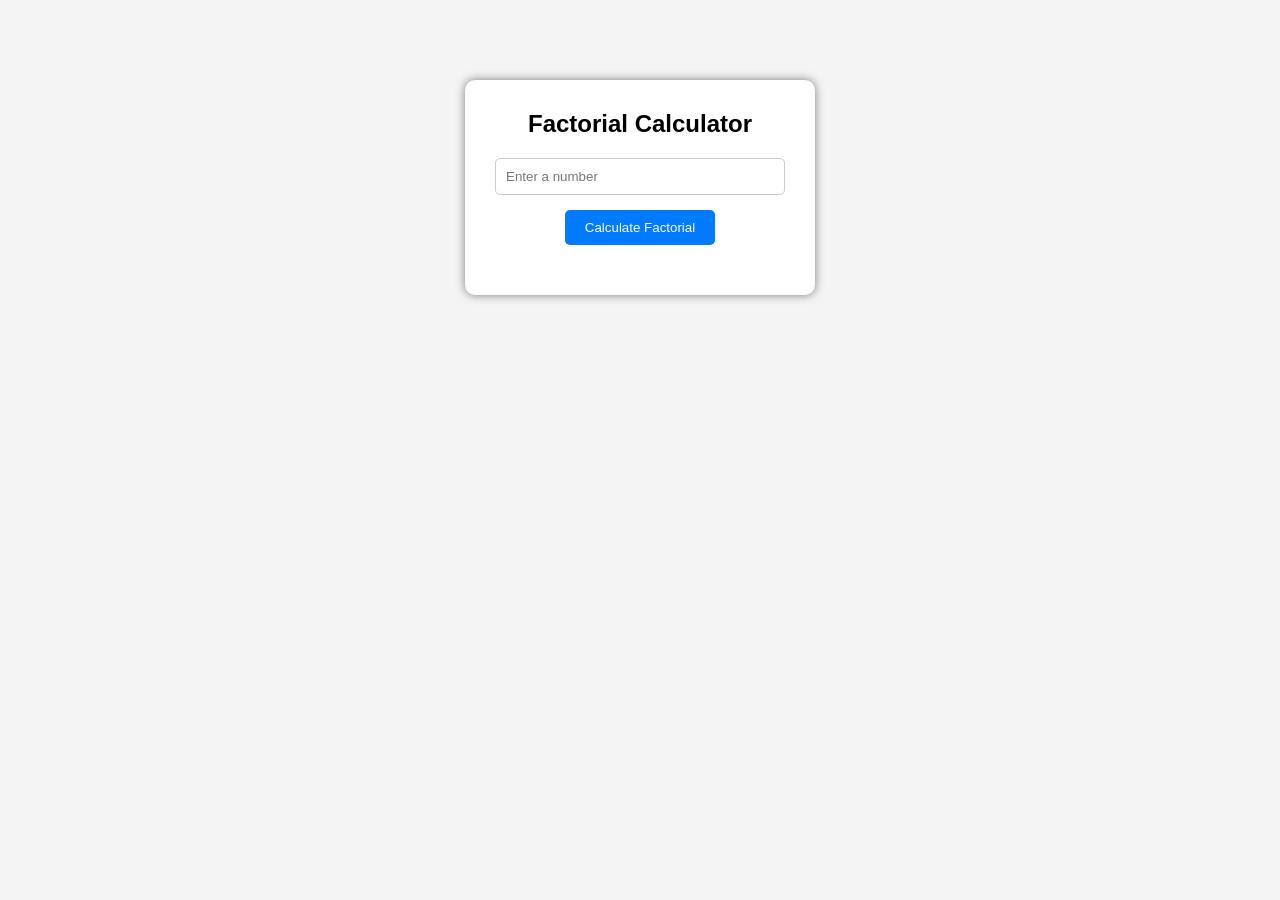
<file: index.html>
<!DOCTYPE html>
<html lang="en">
<head>
    <meta charset="UTF-8">
    <meta name="viewport" content="width=device-width, initial-scale=1.0">
    <title>Factorial Calculator</title>
    <link rel="stylesheet" href="script.css">
</head>
<body>
<div class="container">
    <h2>Factorial Calculator</h2>

    <input type="number" id="num" placeholder="Enter a number">

    <button onclick="findFactorial()">
        Calculate Factorial
    </button>

    <p id="result"></p>
</div>
    <script src="script.js"></script>

</body>
</html>
</file>
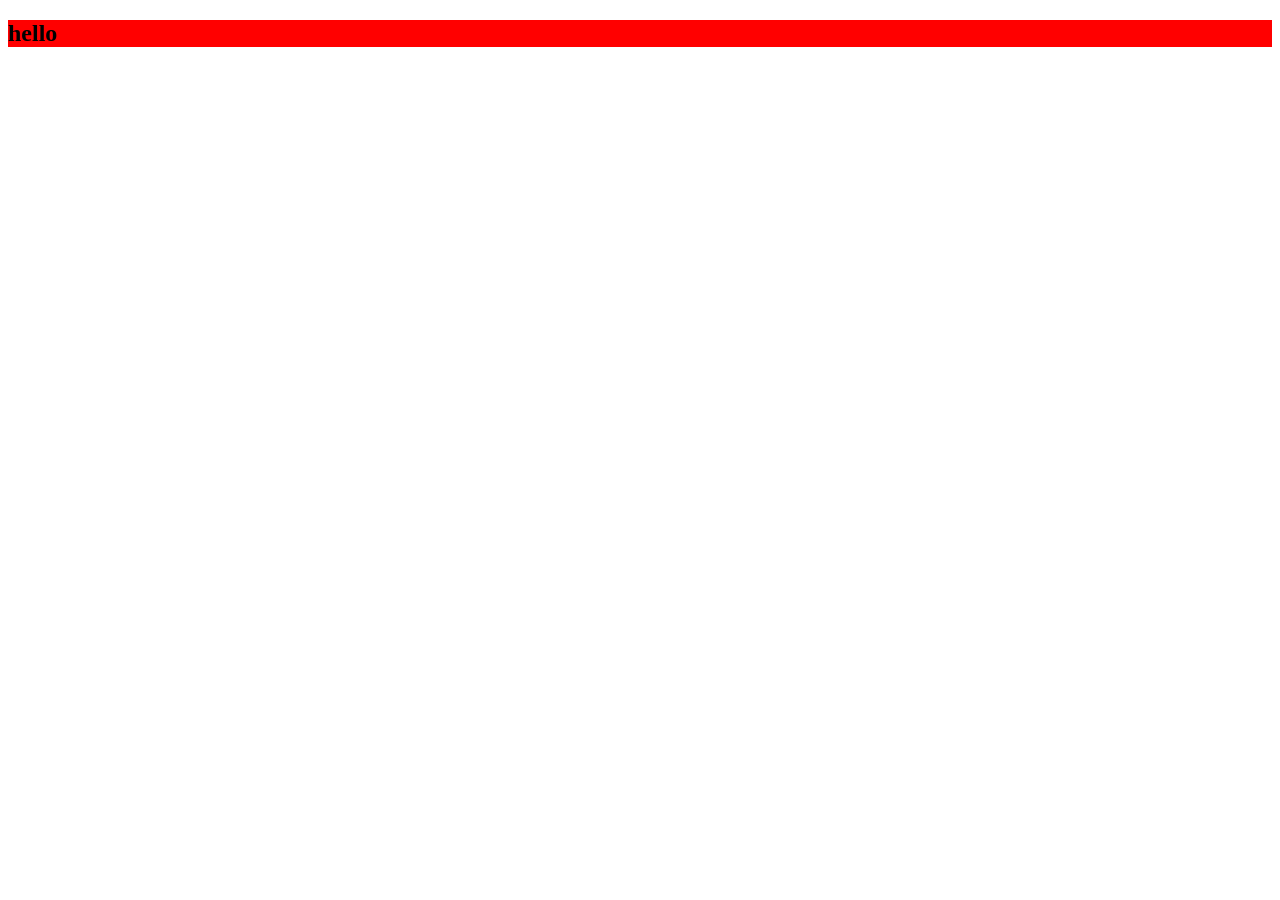
<file: appendDom.html>
<!DOCTYPE html>
<html lang="en">
<head>
    <meta charset="UTF-8">
    <meta name="viewport" content="width=device-width, initial-scale=1.0">
    <title>Document</title>
</head>
<body>
<script src="appendDom.js"></script>    
</body>
</html>
</file>
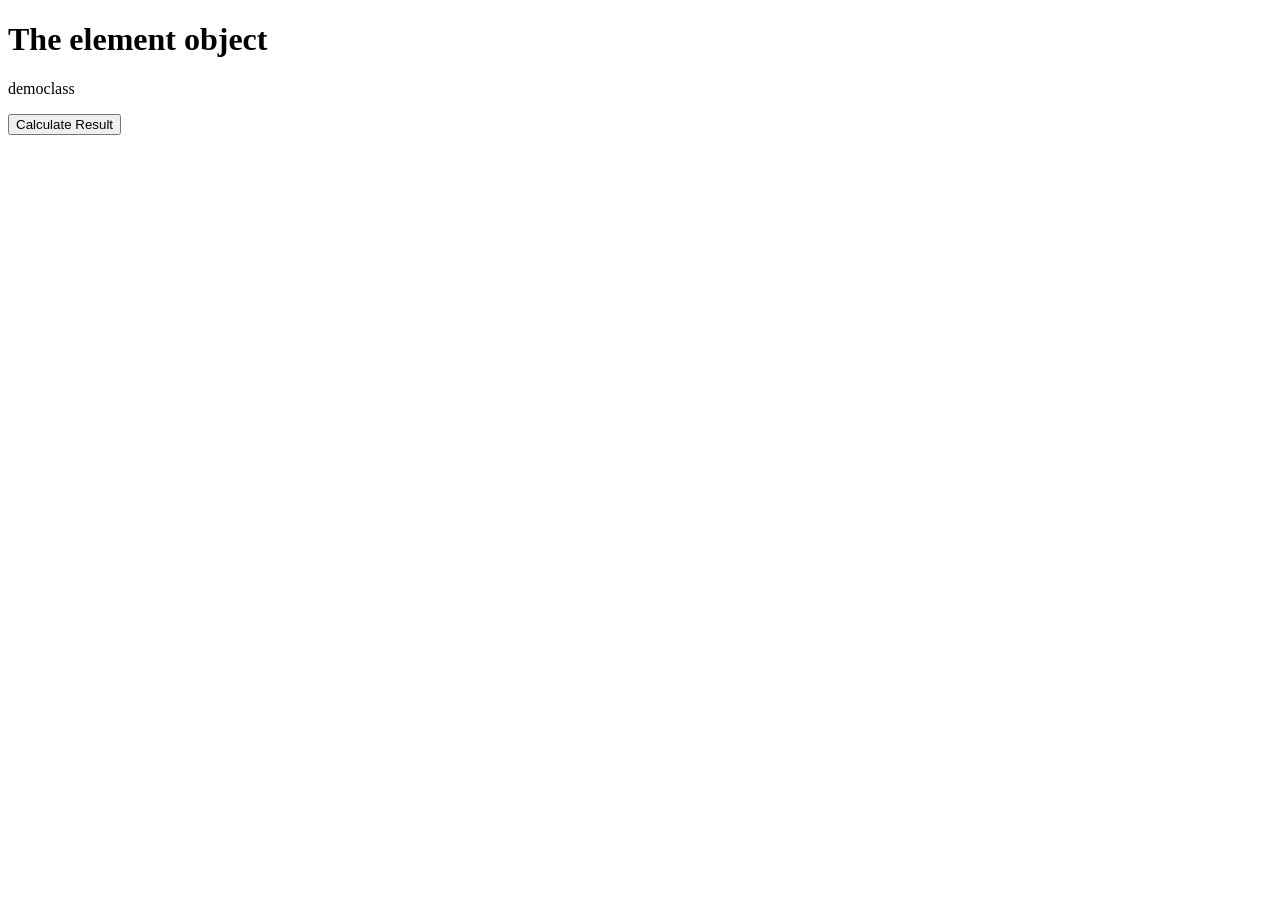
<file: attribute.html>
<!DOCTYPE html>
<html lang="en">
<head>
    <meta charset="UTF-8">
    <meta name="viewport" content="width=device-width, initial-scale=1.0">
    <title>Document</title>
</head>
<body>
 <h1 id="myh1" class="democlass">The element object</h1> 
 <p id="demo">Heading</p> 
 <button onclick="myFunction()">Calculate Result</button>
  <!-- <div id="result"></div>  -->
 <script src="attribute.js"></script>
</body>
</html>
</file>
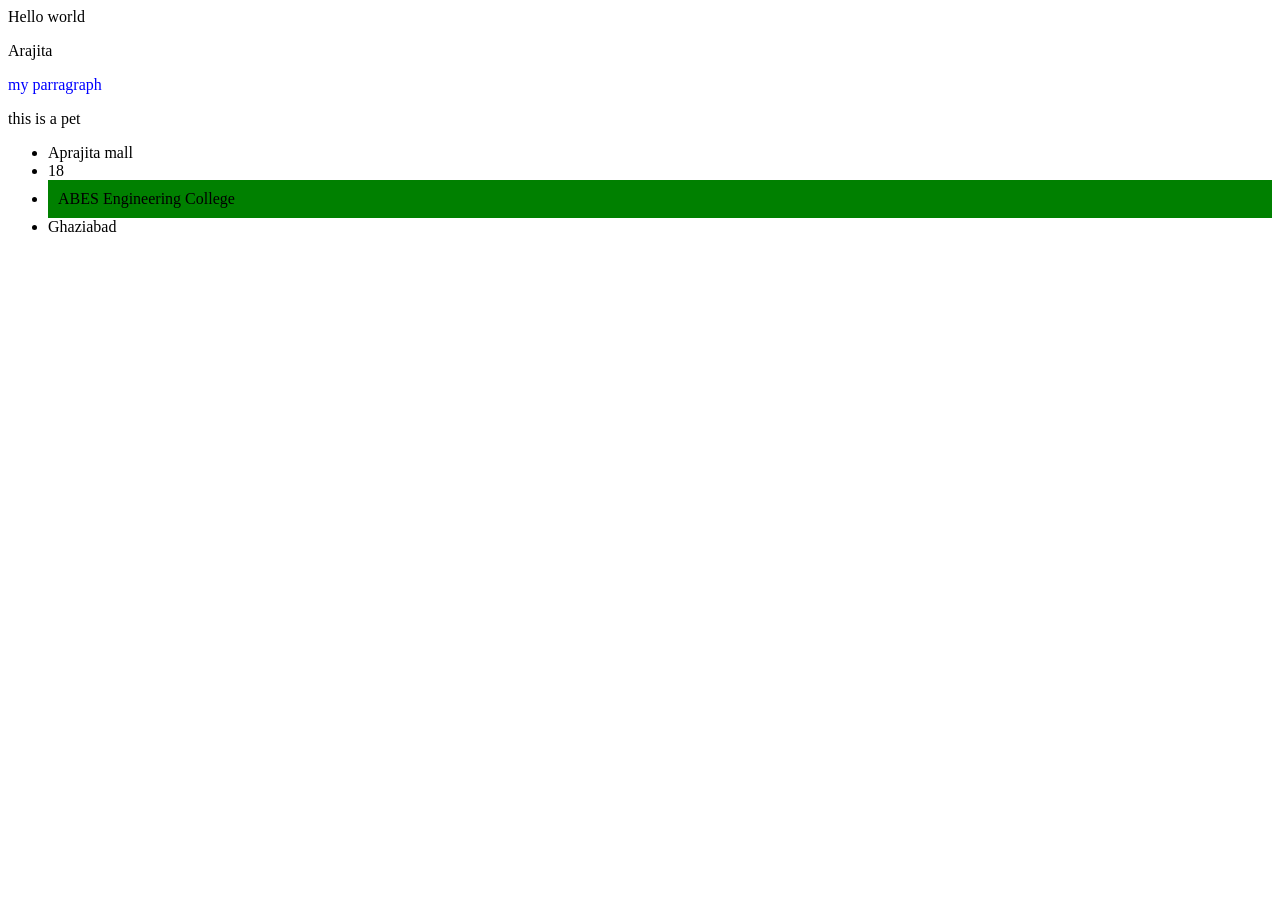
<file: dom.html>
<!DOCTYPE html>
<html lang="en">
<head>
    <meta charset="UTF-8">
    <meta name="viewport" content="width=device-width, initial-scale=1.0">
    <title>Document</title>
</head>
<body>
    <div id="para"></div>
    <p class="p1"></p>
    <p class="p1"></p>
    <p class="p1"></p>
    
     <ul>
      <li>Aprajita mall</li>  
                <li>18</li>
       <li>ABES Engineering College</li>     
        <li>Ghaziabad</li>
    </ul>
<script src="dom.js"></script>   
</body>
</html>
</file>
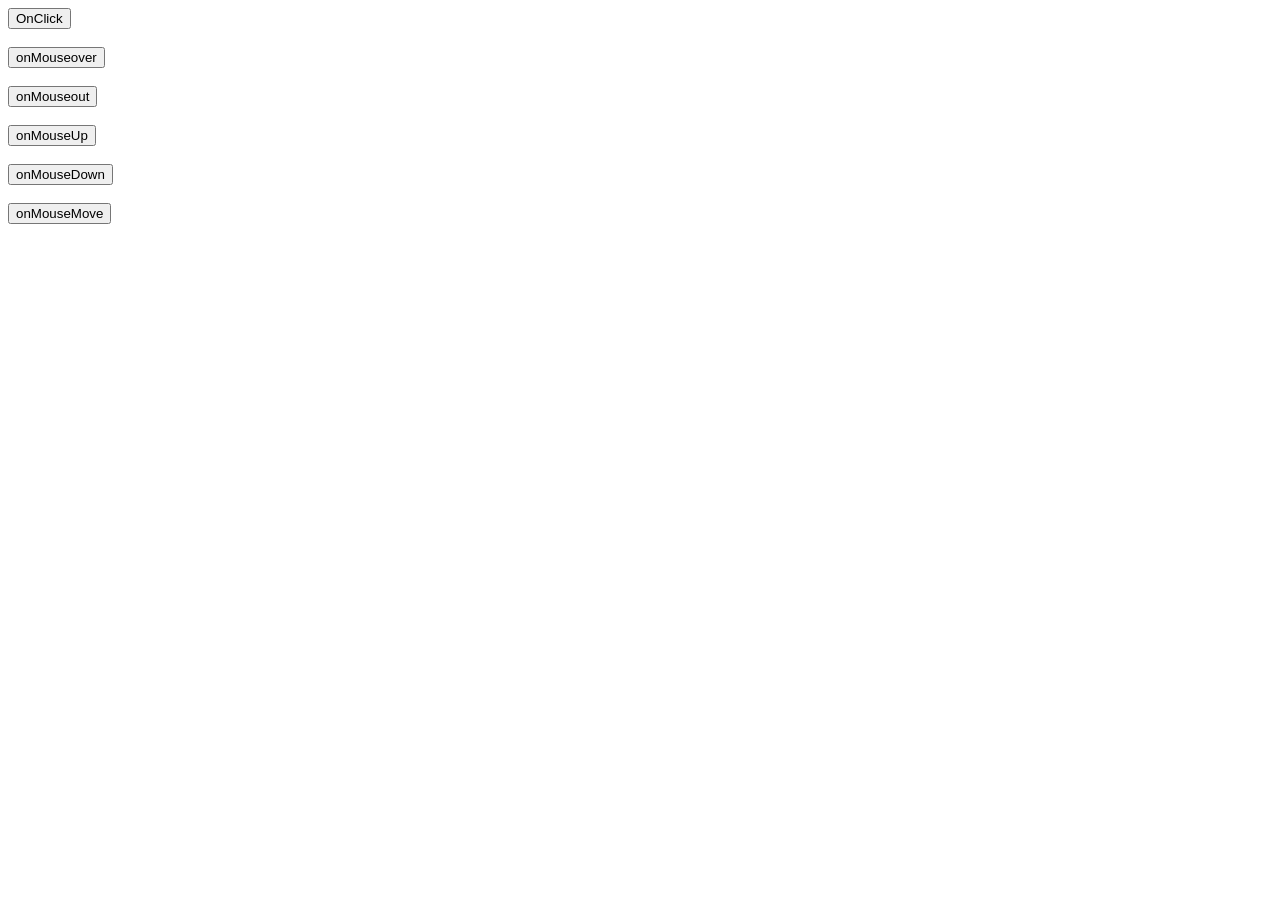
<file: eventinJS.html>
<!DOCTYPE html>
<html lang="en">
<head>
    <meta charset="UTF-8">
    <meta name="viewport" content="width=device-width, initial-scale=1.0">
    <title>Document</title>
</head>
<body>
<button onclick="onClick()">OnClick</button> 
<br><br>
<button onmouseover="onMouseOver()" >onMouseover</button> 
<br><br> 
<button onmouseout="onMouseOut()">onMouseout</button>
<br><br>
<button onmouseup="onMouseUp()">onMouseUp</button>
<br><br>
<button onmousedown="onMouseDown()">onMouseDown</button>
<br><br>
<button onmousemove="onMouseMove()">onMouseMove</button>
<br><br>
  <script src="eventinjavascript.js"></script>
</body>
</html>
</file>
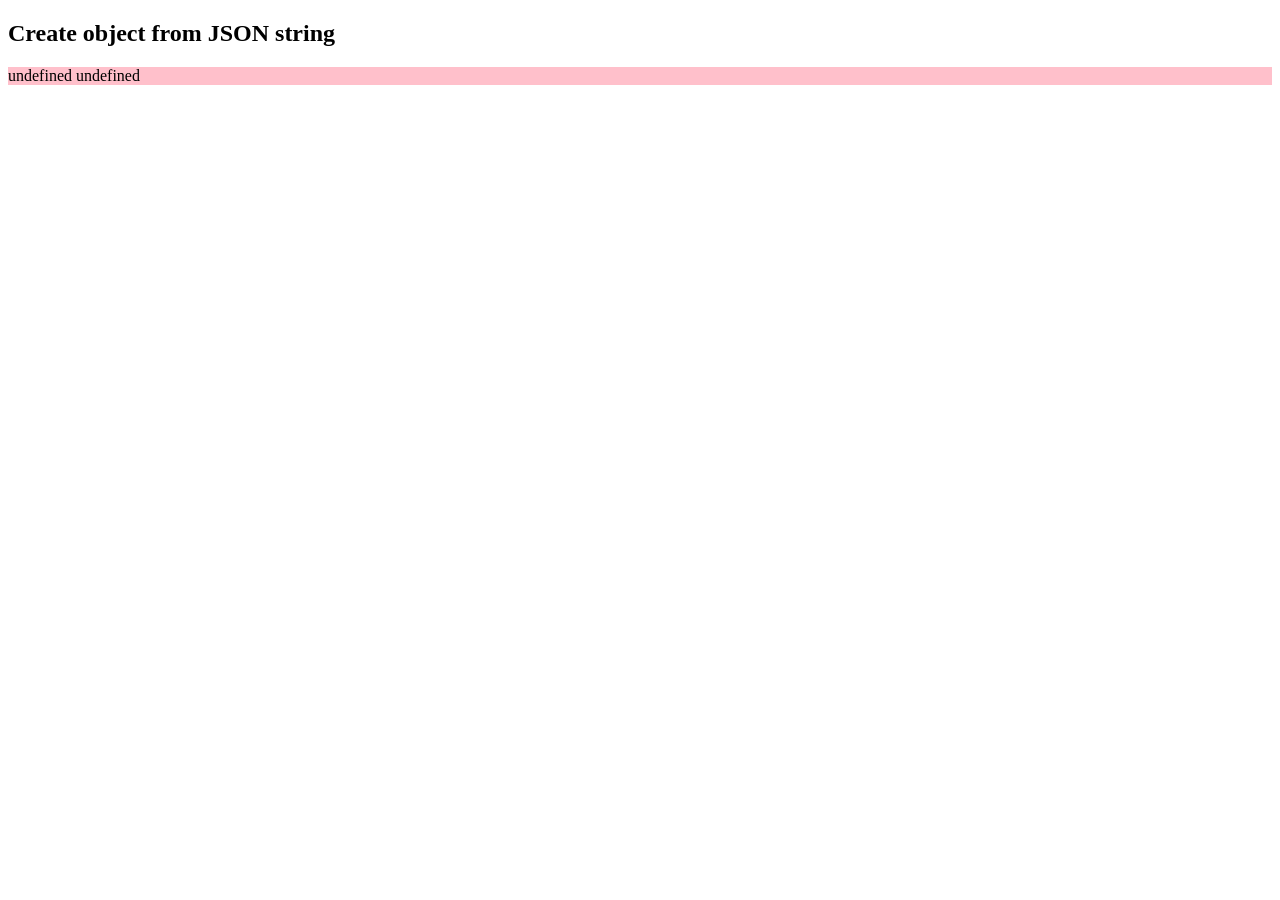
<file: JSON.html>
<!DOCTYPE html>
<html lang="en">
<head>
    <meta charset="UTF-8">
    <meta name="viewport" content="width=device-width, initial-scale=1.0">
    <title>Document</title>
</head>
<body>
    <h2>Create object from JSON string</h2>
    <p id="demo">hello wolrd</p>
 <script src="JSON.js"></script>   
</body>
</html>
</file>
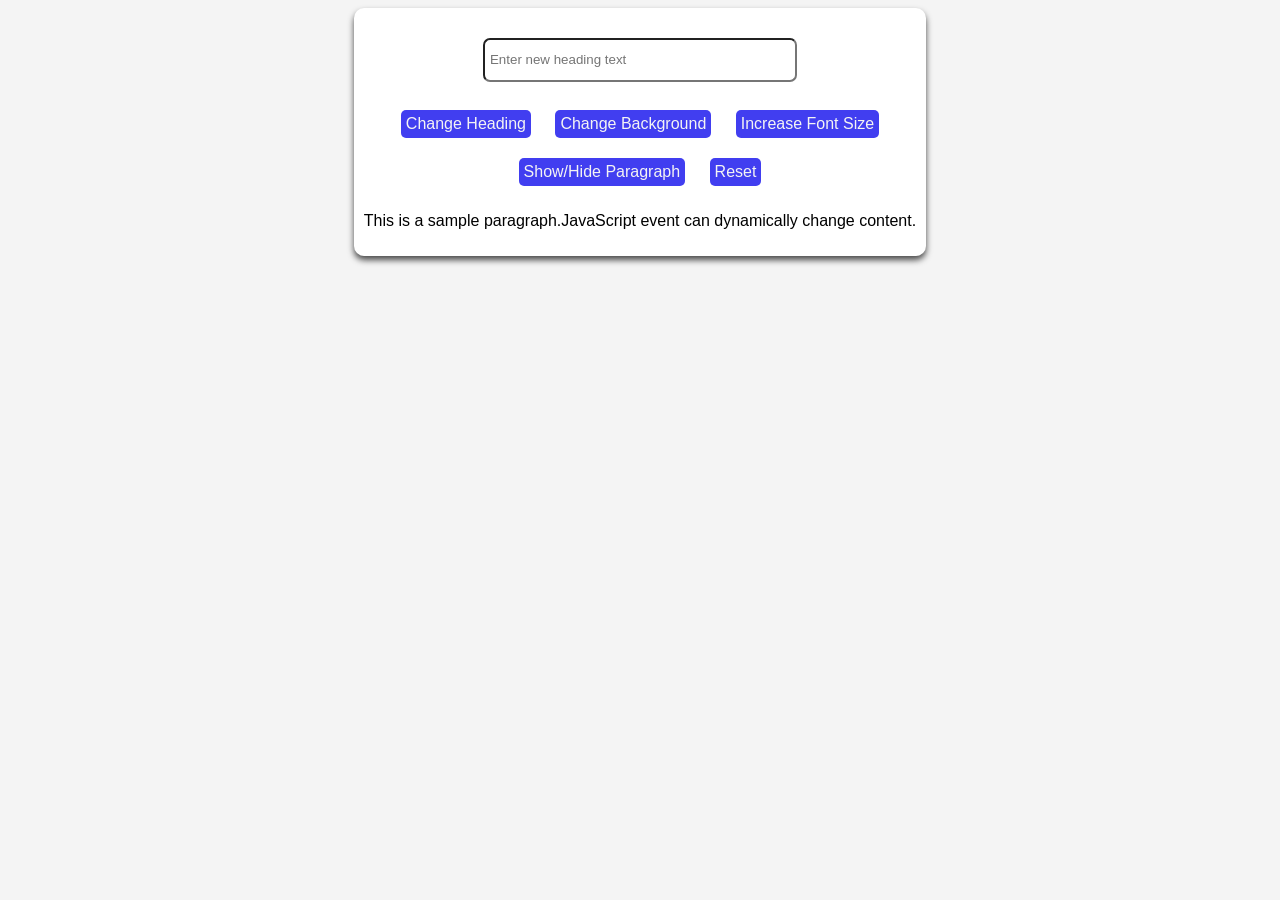
<file: Experiments/experiment3.html>
<!DOCTYPE html>
<html lang="en">
<head>
    <meta charset="UTF-8">
    <meta name="viewport" content="width=device-width, initial-scale=1.0">
    <title>Experiment3</title>
    <link rel="stylesheet" href="experiment3.css">
</head>
<body>
    <div class="container">
        <h2 id="mainHeading"></h2>
        <input type="text" id="userInput" placeholder="Enter new heading text ">
        <br><br>
        <button id="changeHeading">Change Heading</button>
        <button id="changeBackground">Change Background</button>
        <button id="changeFontsize">Increase Font Size</button>
        <br>
        <button id="toggleBtn">Show/Hide Paragraph</button>
        <button id="resetBtn">Reset</button>
        <p id="paraGraph">This is a sample paragraph.JavaScript event can dynamically change content.</p>
    </div>
        <script src="experiment3.js"></script>

</body>
</html>
</file>
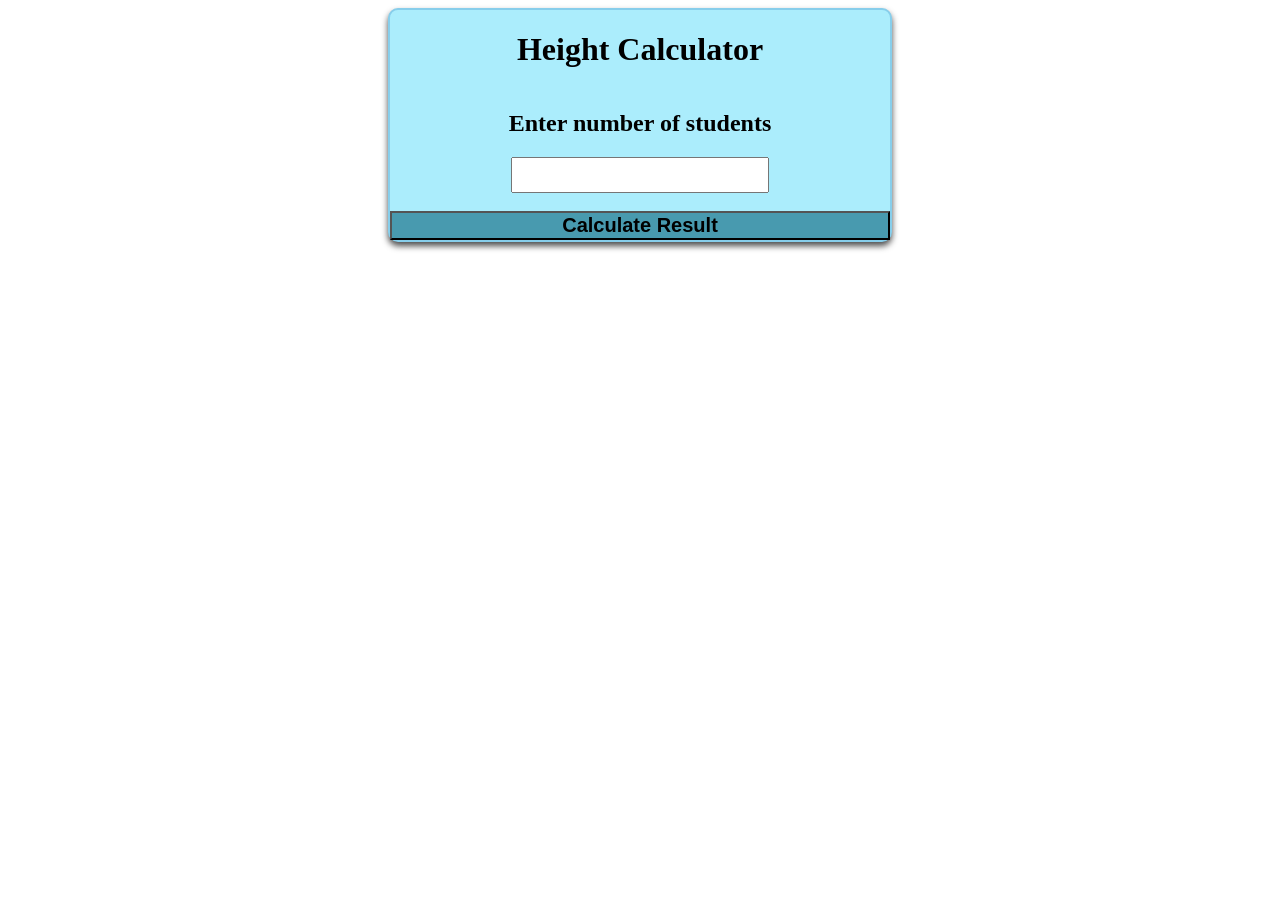
<file: Experiments/ST1_practical.html>
<!DOCTYPE html>
<html lang="en">
<head>
    <meta charset="UTF-8">
    <meta name="viewport" content="width=device-width, initial-scale=1.0">
    <title>ST-1 Practical</title> 
    <link rel="stylesheet" href="ST1_practical.css" >
</head>
<body>
 <div class="container" >  
 <h1>Height Calculator </h1>
 <h2>Enter number of students</h2>
 <form action="#">
    <input type="number" id="students"><br><br>
 </form>
 
  <button onclick="calculateResult()">Calculate Result</button>
  <div id="result"></div>
  </div>
  <script src="ST1_practical.js"></script>
</body>
</html>
</file>
<file: script.css>
*{
    margin:0;
    padding:0;
    box-sizing:border-box;
}

body{
    height:100vh;
    display:flex;
    justify-content:center; 
    align-items:flex-start; 
    padding-top:80px;       
    background-color:#f4f4f4;
    font-family:Arial, sans-serif;
}

.container{
    background:white;
    padding:30px;
    border-radius:10px;
    box-shadow:0 0 10px rgba(0,0,0,0.5);
    text-align:center;
    width:350px;
}

h2{
    margin-bottom:20px;
}

input{
    width:100%;
    padding:10px;
    margin-bottom:15px;
    border:1px solid #ccc;
    border-radius:5px;
}

button{
    padding:10px 20px;
    background-color:#007bff;
    color:white;
    border:none;
    border-radius:5px;
    cursor:pointer;
}

button:hover{
    background-color:gray;
}

#result{
    margin-top:20px;
    font-size:18px;
    font-weight:bold;
}
</file>
<file: Experiments/experiment3.css>
body{
  font-family: Arial;  
  display: flex;
  justify-content: center;
  background-color: #f4f4f4;
}
.container{
  background-color: white;
  text-align: center;  
  width: auto;
  height: auto;
  border-radius: 10px;
  box-shadow: 0 4px 6px rgba(0,0,0,0.7);
  margin: auto;
  padding: 10px;
}
input{
    height: 30px;
    width: 300px;
    border-radius: 7px;
    padding: 5px;
}
button{
 background-color: rgb(65, 62, 240);  
 color: #f4f4f4;
 font-size: medium;
 border-radius: 5px; 
 border: none;
 margin: 10px;
 padding: 5px;
 cursor: pointer;

}
button:hover{
  background-color: rgb(163, 162, 162);
}
</file>
<file: Experiments/ST1_practical.css>
body{
        background-color:white;
        display: flex;
        justify-content: center;
    }
    .container{
    width: 500px;
    height: auto;  
    display: flex;
    flex-direction: column;
    justify-content: center; 
    border:2px solid skyblue;
    border-radius: 10px;
    text-align: center;
    background-color: rgb(171, 237, 252);
    box-shadow: 0 4px 6px rgba(0,0,0,0.7);
    }
    .container  input{
    width: 250px;
    height:30px ; 
    }

    .container button{
    
        font-size: 20px;
        font-weight: bold;
        background-color: rgb(72, 154, 175);
    }
    .container button:hover {
    background-color:#fc9fd2; 
}
</file>
